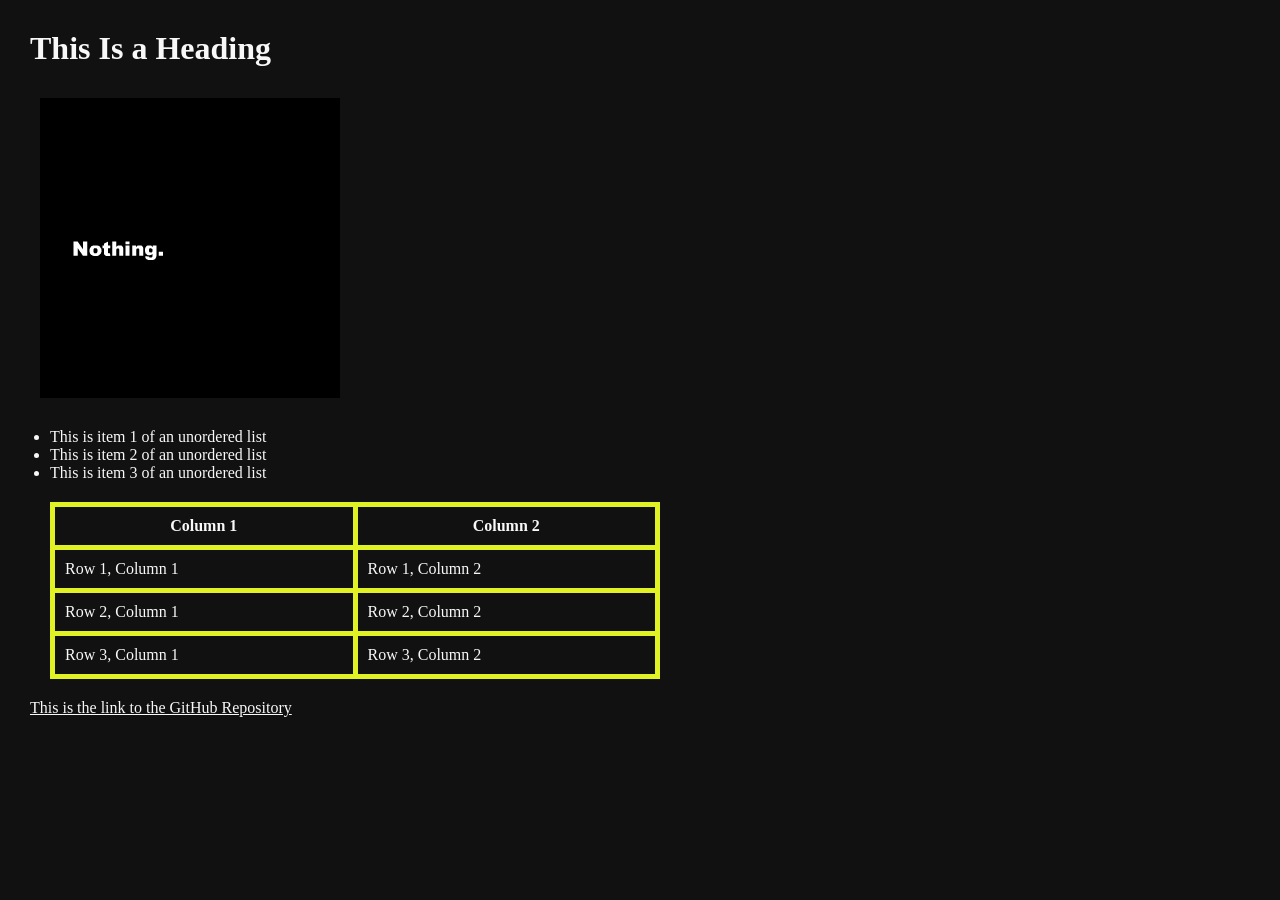
<file: index.html>
<!DOCTYPE html>
<html lang="en">
  <head>
    <title>This Is a Title</title>
    <link rel="stylesheet" href="styles.css">
  </head>
  <body>
    <h1>This Is a Heading</h1>
    <img src="Nothing.png" alt="This is a description of the image">
    <ul>
      <li>This is item 1 of an unordered list</li>
      <li>This is item 2 of an unordered list</li>
      <li>This is item 3 of an unordered list</li>
    </ul>
    <table>
      <thead>
        <tr>
          <th>Column 1</th>
          <th>Column 2</th>
        </tr>
      </thead>
      <tbody>
        <tr>
          <td>Row 1, Column 1</td>
          <td>Row 1, Column 2</td>
        </tr>
        <tr>
          <td>Row 2, Column 1</td>
          <td>Row 2, Column 2</td>
        </tr>
        <tr>
          <td>Row 3, Column 1</td>
          <td>Row 3, Column 2</td>
        </tr>
      </tbody>
    </table>
    <a href="https://github.com/Jumshim/jumshim.cs291a.github.io">This is the link to the GitHub Repository</a>
  </body>
</html>
</file>
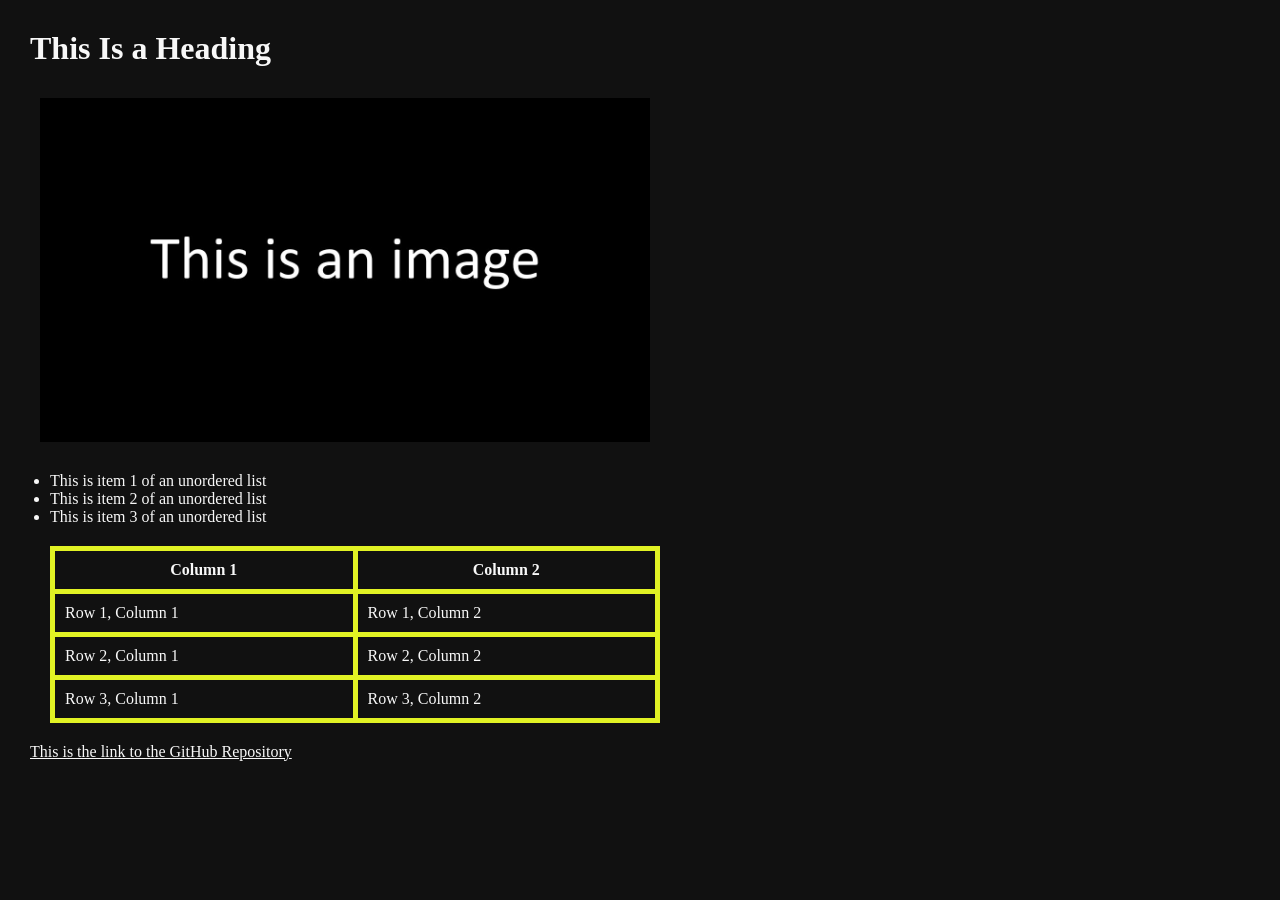
<file: main.html>
<!DOCTYPE html>
<html lang="en">
  <head>
    <title>This Is a Title</title>
    <link rel="stylesheet" href="styles.css">
  </head>
  <body>
    <h1>This Is a Heading</h1>
    <img src="This is an image.jpeg" alt="This is a description of the image">
    <ul>
      <li>This is item 1 of an unordered list</li>
      <li>This is item 2 of an unordered list</li>
      <li>This is item 3 of an unordered list</li>
    </ul>
    <table border = "5">
      <thead>
        <tr>
          <th>Column 1</th>
          <th>Column 2</th>
        </tr>
      </thead>
      <tbody>
        <tr>
          <td>Row 1, Column 1</td>
          <td>Row 1, Column 2</td>
        </tr>
        <tr>
          <td>Row 2, Column 1</td>
          <td>Row 2, Column 2</td>
        </tr>
        <tr>
          <td>Row 3, Column 1</td>
          <td>Row 3, Column 2</td>
        </tr>
      </tbody>
    </table>
    <a href="https://github.com/Jumshim/jumshim.cs291a.github.io">This is the link to the GitHub Repository</a>
  </body>
</html>
</file>
<file: styles.css>
body {
  margin: 30px;
  background-color: #111111;
  color: #F8F8F8;
}

h1 {
  font-size: 32px;
  color: #F8F8F8;
}

img {
  max-width: 50%;
  height: auto;
  padding: 10px;
}

ul {
  padding-left: 20px;
}

table {
  width: 50%;
  border-collapse: collapse;
  border: 5px;
  margin: 20px;
}

table th, table td {
  padding: 10px;
  border: 5px solid #E1F224;
}

a {
  color: #F8F8F8;
}
</file>
